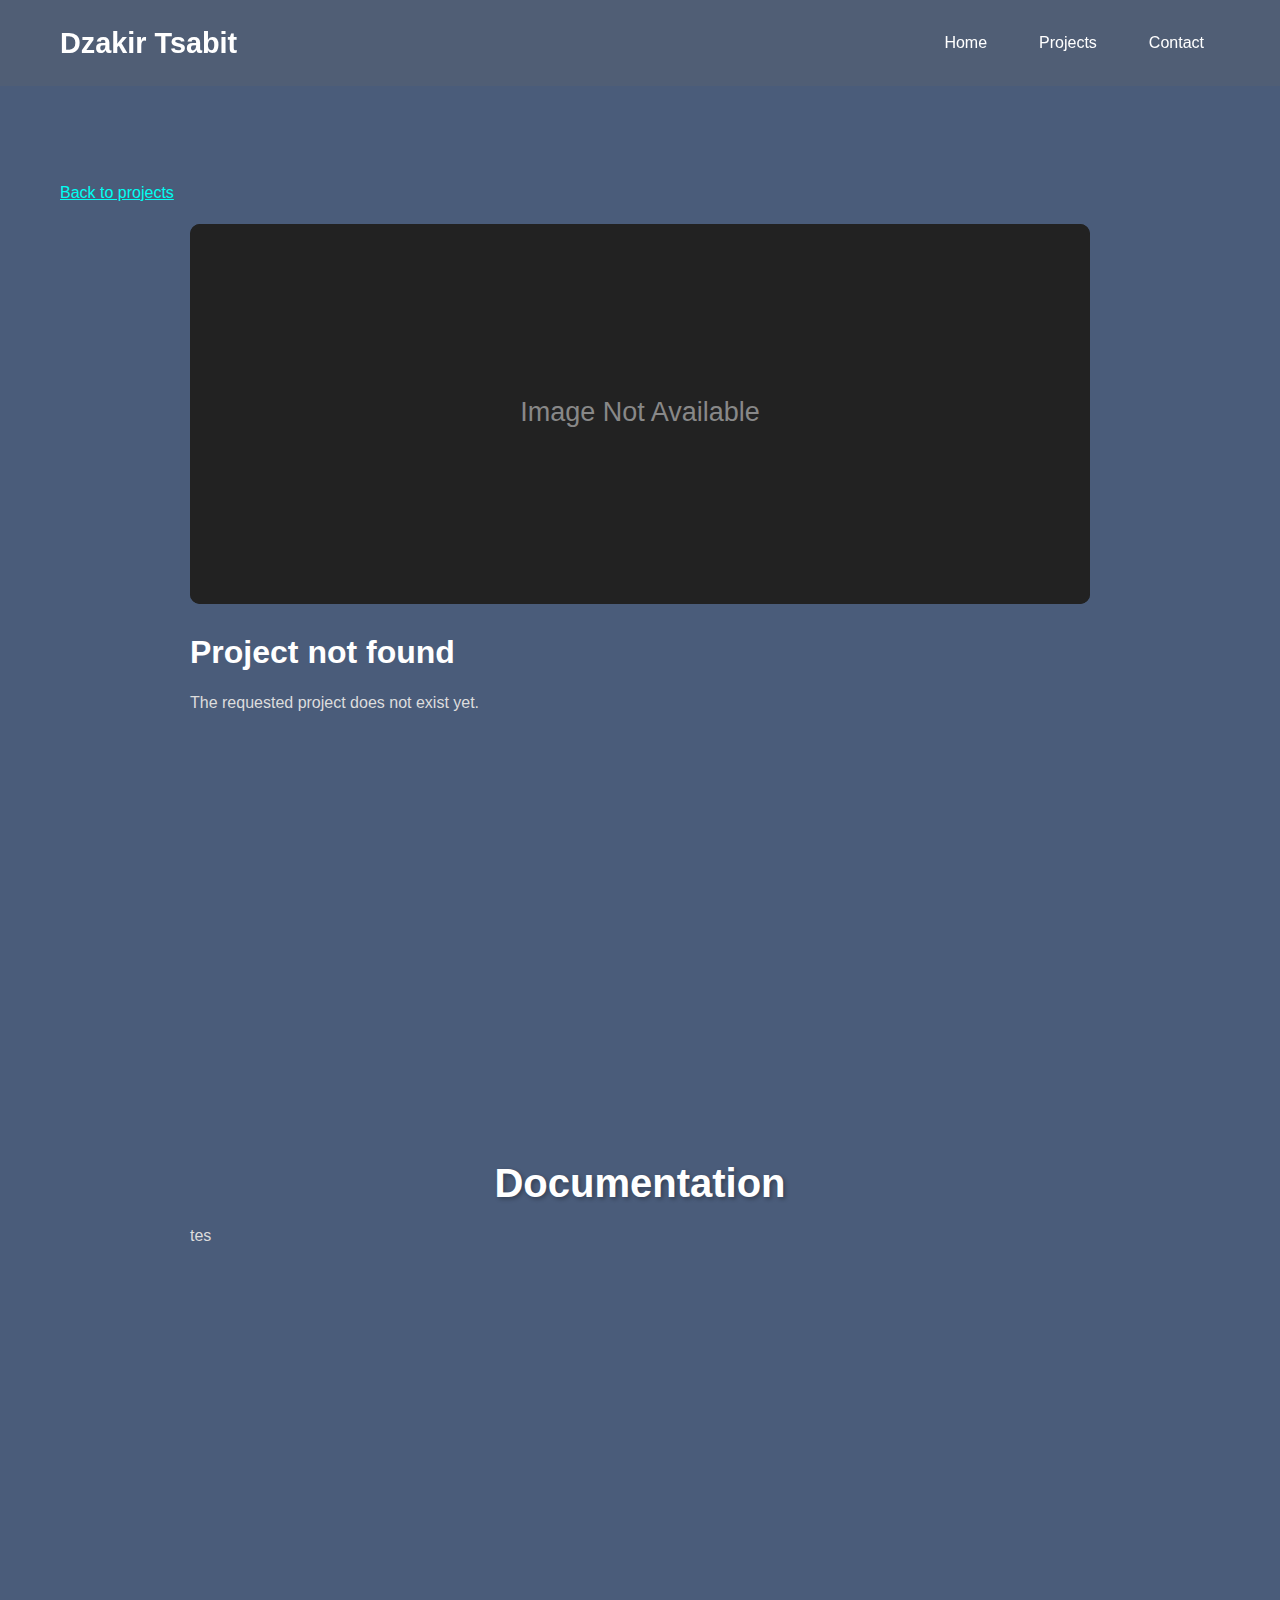
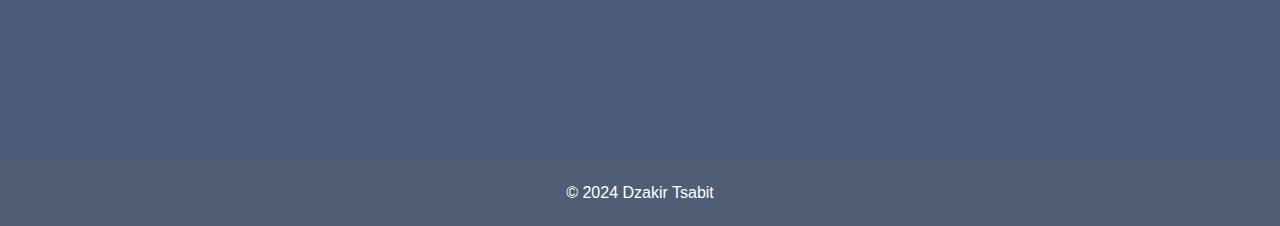
<file: project.html>
<!DOCTYPE html>
<html lang="en">
  <head>
    <meta charset="utf-8" />
    <meta name="viewport" content="width=device-width,initial-scale=1" />
    <title>Project Detail</title>
    <link rel="stylesheet" href="styles.css" />
    <style>
      .project-detail { padding: 100px 20px 60px; min-height: 60vh; }
      .project-detail .back { display:inline-block; margin-bottom:18px; color:#00fff2; }
      .project-detail .meta { max-width:900px; margin: 0 auto; }
      .project-detail h1{ color:#fff; margin-bottom:12px; }
      .project-detail p{ color:#ddd; line-height:1.6; }
    </style>
  </head>
  <body>
    <header>
      <div class="container">
        <h1>Dzakir Tsabit</h1>
        <nav class="nav-menu">
          <ul>
            <li><a href="index.html">Home</a></li>
            <li><a href="index.html#projects">Projects</a></li>
            <li><a href="index.html#contact">Contact</a></li>
          </ul>
        </nav>
      </div>
    </header>

    <main class="project-detail">
      <div class="container">
        <a class="back" href="index.html">Back to projects</a>
        <div class="meta">
          <img id="pd-image" src="" alt="Project image" style="width:100%;height:380px;object-fit:cover;border-radius:10px;background:#222;margin-bottom:16px;" />
          <h1 id="pd-title">Project Title</h1>
          <p id="pd-desc">Project description</p>
          <div id="pd-tech" style="margin-top:12px;display:flex;gap:8px;flex-wrap:wrap;"></div>

          <section id="pd-docs" style="margin-top:22px;color:#fff;">
            <h2 style="margin-bottom:8px;color:#fff;">Documentation</h2>
            <div id="pd-doc-content" style="color:#ddd;">tes</div>
          </section>
        </div>
      </div>
    </main>

    <footer>
      <div class="container">
        <p>&copy; 2024 Dzakir Tsabit</p>
      </div>
    </footer>

    <script>
      const PROJECTS = {
        pemanfaatan: {
          title: 'Pemanfaatan Aplikasi Perkantoran',
          image: 'img/projek/sudoku/Sudoku_Thumb.png',
          desc: 'Project focused on utilizing office applications for business process automation. Create templates, macros, and automated workflows.',
          tech: ['MS Excel','MS Word','MS PowerPoint','VBA'],
          docs: '<p>Documentation placeholder. Add project goals, screenshots, setup, and notes here.</p>'
        },
        library: {
          title: 'Pengembangan Aplikasi Berbasis Library',
          image: 'img/library.jpg',
          desc: 'A library management application built using Java and libraries. Features: catalog, members, borrowing, reporting.',
          tech: ['Java','Raylib','SDL3'],
          docs: '<p>Documentation placeholder for library app: architecture, usage, endpoints, build steps.</p>'
        },
        webapp: {
          title: 'Pengembangan Aplikasi Berbasis Website',
          image: 'img/webapp.jpg',
          desc: 'Web application using modern web technologies: responsive UI and backend functionality.',
          tech: ['HTML/CSS','JavaScript','PHP','MySQL'],
          docs: '<p>Documentation placeholder: features, deployment, API docs, database schema.</p>'
        }
      };

      function fallbackImage(imgEl) {
        imgEl.src = 'data:image/svg+xml;utf8,' + encodeURIComponent(
          '<svg xmlns="http://www.w3.org/2000/svg" width="800" height="480" viewBox="0 0 800 480">' +
          '<rect width="100%" height="100%" fill="#222"/>' +
          '<text x="50%" y="50%" fill="#888" font-family="Arial,Helvetica,sans-serif" font-size="24" text-anchor="middle" dominant-baseline="middle">Image Not Available</text>' +
          '</svg>'
        );
      }

      function populate() {
        const params = new URLSearchParams(location.search);
        const id = params.get('id');
        const data = PROJECTS[id];
        const img = document.getElementById('pd-image');
        const title = document.getElementById('pd-title');
        const desc = document.getElementById('pd-desc');
        const tech = document.getElementById('pd-tech');
        const docs = document.getElementById('pd-doc-content');

        if (!data) {
          title.textContent = 'Project not found';
          desc.textContent = 'The requested project does not exist yet.';
          fallbackImage(img);
          return;
        }

        title.textContent = data.title;
        desc.textContent = data.desc;
        img.src = data.image || '';
        img.onerror = () => fallbackImage(img);

        tech.innerHTML = '';
        (data.tech || []).forEach(t => {
          const s = document.createElement('span');
          s.className = 'tech-tag';
          s.textContent = t;
          tech.appendChild(s);
        });

        docs.innerHTML = data.docs || '<p>No documentation yet.</p>';
      }

      populate();
    </script>
  </body>
</html>
</file>
<file: styles.css>
/* Reset and Base Styles */
* {
    margin: 0;
    padding: 0;
    box-sizing: border-box;
}

html {
    scroll-behavior: smooth;
}

body {
    font-family: 'Manrope', Arial, sans-serif;
    background: #4a5c7a;
    color: #333;
    line-height: 1.6;
}

/* Container */
.container {
    max-width: 1200px;
    margin: 0 auto;
    padding: 0 20px;
}

/* Header */
header {
    background: rgba(80, 94, 117, 0.95);
    color: #ffffff;
    padding: 20px 0;
    position: fixed;
    width: 100%;
    top: 0;
    z-index: 1000;
    backdrop-filter: blur(10px);
}

header .container {
    display: flex;
    justify-content: space-between;
    align-items: center;
}

header h1 {
    font-size: 1.8rem;
    font-weight: 700;
}

/* Navigation */
nav ul {
    list-style: none;
    display: flex;
    gap: 20px;
}

nav ul li a {
    color: #fff;
    text-decoration: none;
    font-weight: 500;
    padding: 8px 16px;
    border-radius: 25px;
    transition: all 0.3s ease;
}

nav ul li a:hover {
    background: #00fff2;
    color: #333;
    transform: translateY(-2px);
}

/* Main Content */
main {
    margin-top: 80px;
}

/* Sections */
section {
    min-height: 100vh;
    display: flex;
    flex-direction: column;
    justify-content: center;
    padding: 60px 0;
}

.section-content {
    background: rgba(255, 255, 255, 0.1);
    backdrop-filter: blur(10px);
    border-radius: 20px;
    padding: 40px;
    margin: 20px 0;
    border: 1px solid rgba(255, 255, 255, 0.2);
}

h2 {
    font-size: 2.5rem;
    margin-bottom: 30px;
    text-align: center;
    color: #fff;
    text-shadow: 2px 2px 4px rgba(0,0,0,0.3);
}

/* About Section */
#about .section-content {
    text-align: center;
}

.profile-img {
    width: 200px;
    height: 200px;
    border-radius: 50%;
    margin: 0 auto 20px;
    border: 5px solid rgba(255, 255, 255, 0.3);
    overflow: hidden;
    display: flex;
    align-items: center;
    justify-content: center;
}

.profile-img img {
    width: 100%;
    height: 100%;
    object-fit: cover;
    border-radius: 50%;
}

.about-text {
    font-size: 1.2rem;
    color: #fff;
    max-width: 600px;
    margin: 0 auto;
    text-shadow: 1px 1px 2px rgba(0,0,0,0.3);
}

.about-text p {
    margin-bottom: 15px;
}

/* Skills */
.skills {
    margin-top: 30px;
}

.skills h3 {
    color: #fff;
    margin-bottom: 20px;
}

.skill-list {
    display: flex;
    flex-wrap: wrap;
    gap: 10px;
    justify-content: center;
}

.skill-item {
    background: rgba(0, 255, 242, 0.2);
    color: #fff;
    padding: 8px 16px;
    border-radius: 20px;
    border: 1px solid rgba(0, 255, 242, 0.5);
}

/* Projects Section */
.projects-grid {
    display: grid;
    grid-template-columns: repeat(auto-fit, minmax(350px, 1fr));
    gap: 30px;
    margin-top: 20px;
}

.project {
    background: rgba(255, 255, 255, 0.1);
    border-radius: 15px;
    padding: 30px;
    border: 1px solid rgba(255, 255, 255, 0.2);
    transition: transform 0.3s ease, box-shadow 0.3s ease;
    position: relative;
}

.project:hover {
    transform: translateY(-5px);
    box-shadow: 0 10px 30px rgba(0,0,0,0.3);
}

.project-status {
    position: absolute;
    top: 15px;
    right: 15px;
    padding: 5px 12px;
    border-radius: 15px;
    font-size: 0.85rem;
    font-weight: 600;
}

.project.completed .project-status {
    background: rgba(34, 197, 94, 0.2);
    color: #22c55e;
    border: 1px solid rgba(34, 197, 94, 0.3);
}

.project.current .project-status {
    background: rgba(249, 115, 22, 0.2);
    color: #f97316;
    border: 1px solid rgba(249, 115, 22, 0.3);
}

.project h3 {
    color: #00fff2;
    margin-bottom: 15px;
    font-size: 1.5rem;
    padding-right: 120px;
}

.project p {
    color: #fff;
    margin-bottom: 15px;
}

.project-tech {
    display: flex;
    flex-wrap: wrap;
    gap: 8px;
}

.tech-tag {
    background: rgba(102, 126, 234, 0.3);
    color: #fff;
    padding: 4px 12px;
    border-radius: 15px;
    font-size: 0.9rem;
}

/* Contact Section */
.contact-form {
    max-width: 600px;
    margin: 0 auto;
}

.form-group {
    margin-bottom: 20px;
}

label {
    display: block;
    margin-bottom: 8px;
    color: #fff;
    font-weight: 500;
}

input, textarea {
    width: 100%;
    padding: 12px;
    border: 1px solid rgba(255, 255, 255, 0.3);
    border-radius: 8px;
    background: rgba(255, 255, 255, 0.1);
    color: #fff;
    font-size: 1rem;
    font-family: 'Manrope', Arial, sans-serif;
}

input::placeholder, textarea::placeholder {
    color: rgba(255, 255, 255, 0.7);
}

input:focus, textarea:focus {
    outline: none;
    border-color: #00fff2;
    box-shadow: 0 0 10px rgba(0, 255, 242, 0.3);
}

textarea {
    height: 120px;
    resize: vertical;
}

.submit-btn {
    background: linear-gradient(45deg, #00fff2);
    color: #333;
    padding: 12px 30px;
    border: none;
    border-radius: 25px;
    font-size: 1rem;
    font-weight: 600;
    cursor: pointer;
    transition: all 0.3s ease;
    display: block;
    margin: 0 auto;
    font-family: 'Manrope', Arial, sans-serif;
}

.submit-btn:hover {
    transform: translateY(-2px);
    box-shadow: 0 5px 15px rgba(0, 255, 242, 0.4);
}

/* Footer */
footer {
    background: rgba(80, 94, 117, 0.95);
    color: #fff;
    text-align: center;
    padding: 20px 0;
    margin-top: 50px;
}

/* Mobile Responsive */
@media (max-width: 768px) {
    header .container {
        flex-direction: column;
        gap: 20px;
    }

    nav ul {
        flex-wrap: wrap;
        justify-content: center;
        gap: 10px;
    }

    h2 {
        font-size: 2rem;
    }

    .section-content {
        padding: 20px;
        margin: 10px;
    }

    .profile-img {
        width: 150px;
        height: 150px;
    }

    .profile-img img {
        width: 100%;
        height: 100%;
        object-fit: cover;
        border-radius: 50%;
    }

    .projects-grid {
        grid-template-columns: 1fr;
        gap: 20px;
    }

    .project h3 {
        padding-right: 0;
        margin-bottom: 10px;
    }

    .project-status {
        position: static;
        display: inline-block;
        margin-bottom: 15px;
    }

    .about-text {
        font-size: 1.1rem;
    }
}

@media (max-width: 480px) {
    header h1 {
        font-size: 1.5rem;
    }

    nav ul {
        gap: 5px;
    }

    nav ul li a {
        padding: 6px 12px;
        font-size: 0.9rem;
    }

    h2 {
        font-size: 1.8rem;
    }

    .section-content {
        padding: 15px;
    }

    .profile-img {
        width: 120px;
        height: 120px;
    }

    .profile-img img {
        width: 100%;
        height: 100%;
        object-fit: cover;
        border-radius: 50%;
    }

    .about-text {
        font-size: 1rem;
    }

    .project {
        padding: 20px;
    }
}
</file>
